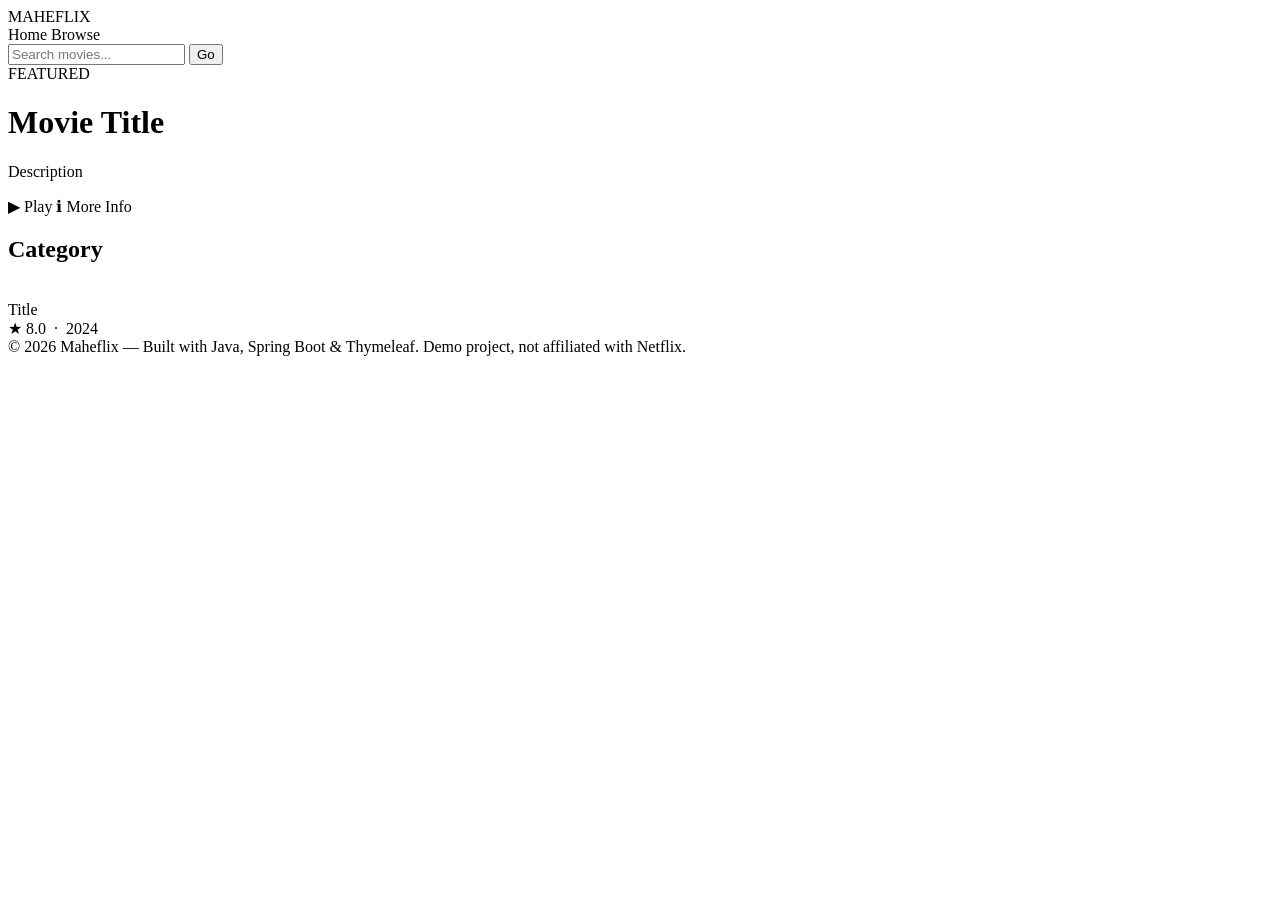
<file: maheflix/src/main/resources/templates/index.html>
<!DOCTYPE html>
<html lang="en" xmlns:th="http://www.thymeleaf.org">
<head>
    <meta charset="UTF-8">
    <title>Maheflix - Watch Movies Online</title>
    <meta name="viewport" content="width=device-width, initial-scale=1.0">
    <link rel="stylesheet" th:href="@{/css/style.css}">
</head>
<body>

<nav class="navbar">
    <div class="logo">MAHEFLIX</div>
    <div class="nav-links">
        <a th:href="@{/}">Home</a>
        <a th:href="@{/search}">Browse</a>
        <form class="search-form" th:action="@{/search}" method="get">
            <input type="text" name="q" placeholder="Search movies..."/>
            <button type="submit">Go</button>
        </form>
    </div>
</nav>

<header class="hero" th:style="'background-image: url(' + ${featured.bannerUrl} + ');'">
    <div class="hero-content">
        <span class="badge">FEATURED</span>
        <h1 th:text="${featured.title}">Movie Title</h1>
        <p th:text="${featured.description}">Description</p>
        <div class="hero-buttons">
            <a class="btn btn-play" th:href="@{'/movie/' + ${featured.id}}">&#9654; Play</a>
            <a class="btn btn-info" th:href="@{'/movie/' + ${featured.id}}">&#8505; More Info</a>
        </div>
    </div>
</header>

<main class="rows">
    <div class="row" th:each="entry : ${moviesByCategory}">
        <h2 th:text="${entry.key}">Category</h2>
        <div class="row-track">
            <a class="card" th:each="movie : ${entry.value}" th:href="@{'/movie/' + ${movie.id}}">
                <img th:src="${movie.posterUrl}" th:alt="${movie.title}"/>
                <div class="card-info">
                    <div class="title" th:text="${movie.title}">Title</div>
                    <div class="meta">
                        <span class="rating" th:text="'&#9733; ' + ${movie.rating}">★ 8.0</span>
                        &nbsp;·&nbsp;
                        <span th:text="${movie.year}">2024</span>
                    </div>
                </div>
            </a>
        </div>
    </div>
</main>

<footer>
    &copy; 2026 Maheflix — Built with Java, Spring Boot &amp; Thymeleaf. Demo project, not affiliated with Netflix.
</footer>

</body>
</html>
</file>
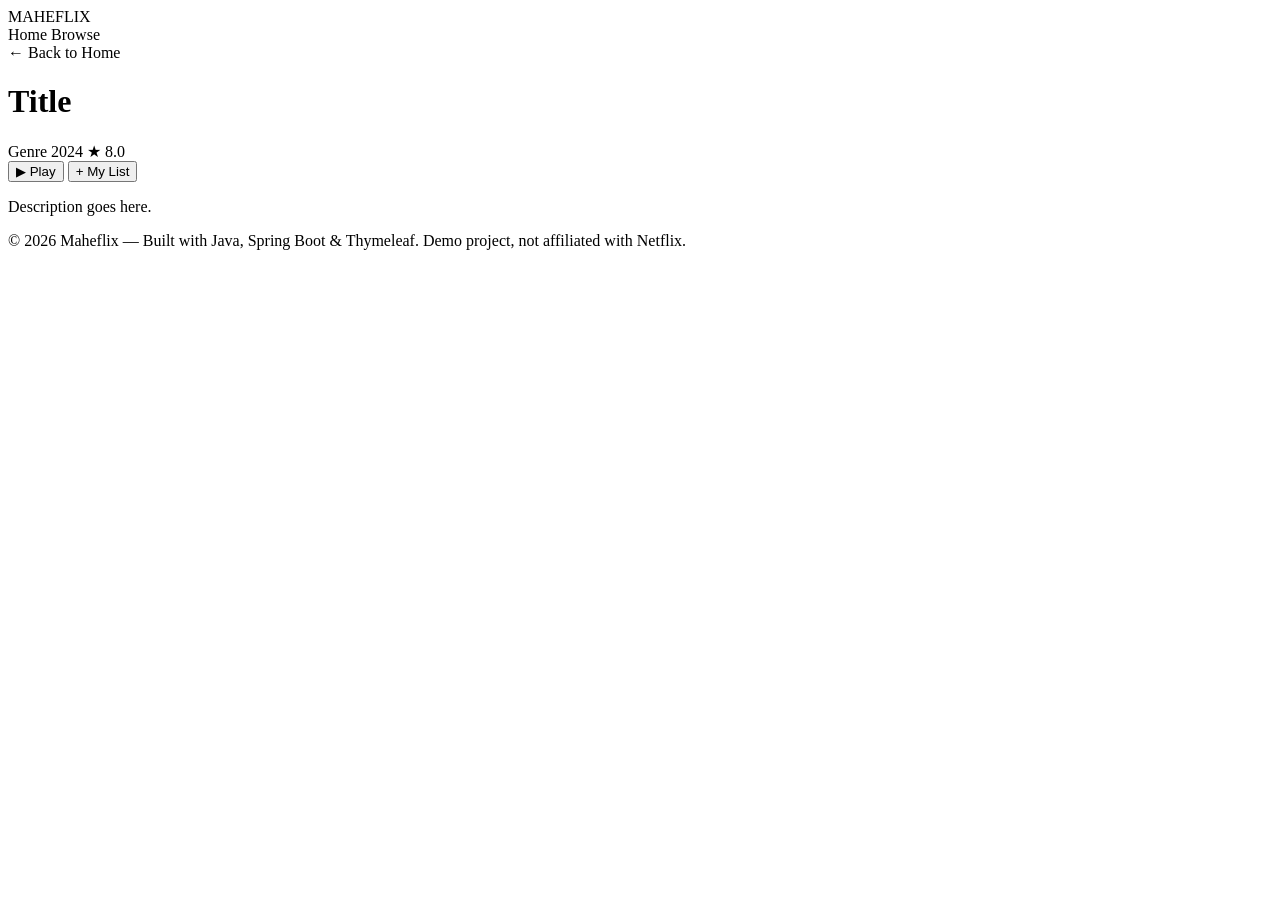
<file: maheflix/src/main/resources/templates/detail.html>
<!DOCTYPE html>
<html lang="en" xmlns:th="http://www.thymeleaf.org">
<head>
    <meta charset="UTF-8">
    <title th:text="${movie.title} + ' - Maheflix'">Movie - Maheflix</title>
    <meta name="viewport" content="width=device-width, initial-scale=1.0">
    <link rel="stylesheet" th:href="@{/css/style.css}">
</head>
<body class="detail-page">

<nav class="navbar">
    <div class="logo">MAHEFLIX</div>
    <div class="nav-links">
        <a th:href="@{/}">Home</a>
        <a th:href="@{/search}">Browse</a>
    </div>
</nav>

<a class="back-link" th:href="@{/}">&larr; Back to Home</a>

<div class="detail-banner" th:style="'background-image: url(' + ${movie.bannerUrl} + ');'">
    <div class="detail-content">
        <h1 th:text="${movie.title}">Title</h1>
        <div class="detail-meta">
            <span th:text="${movie.genre}">Genre</span>
            <span th:text="${movie.year}">2024</span>
            <span class="rating" th:text="'&#9733; ' + ${movie.rating}">★ 8.0</span>
        </div>
        <div class="hero-buttons">
            <button class="btn btn-play">&#9654; Play</button>
            <button class="btn btn-info">+ My List</button>
        </div>
    </div>
</div>

<p class="detail-desc" th:text="${movie.description}">Description goes here.</p>

<footer>
    &copy; 2026 Maheflix — Built with Java, Spring Boot &amp; Thymeleaf. Demo project, not affiliated with Netflix.
</footer>

</body>
</html>
</file>
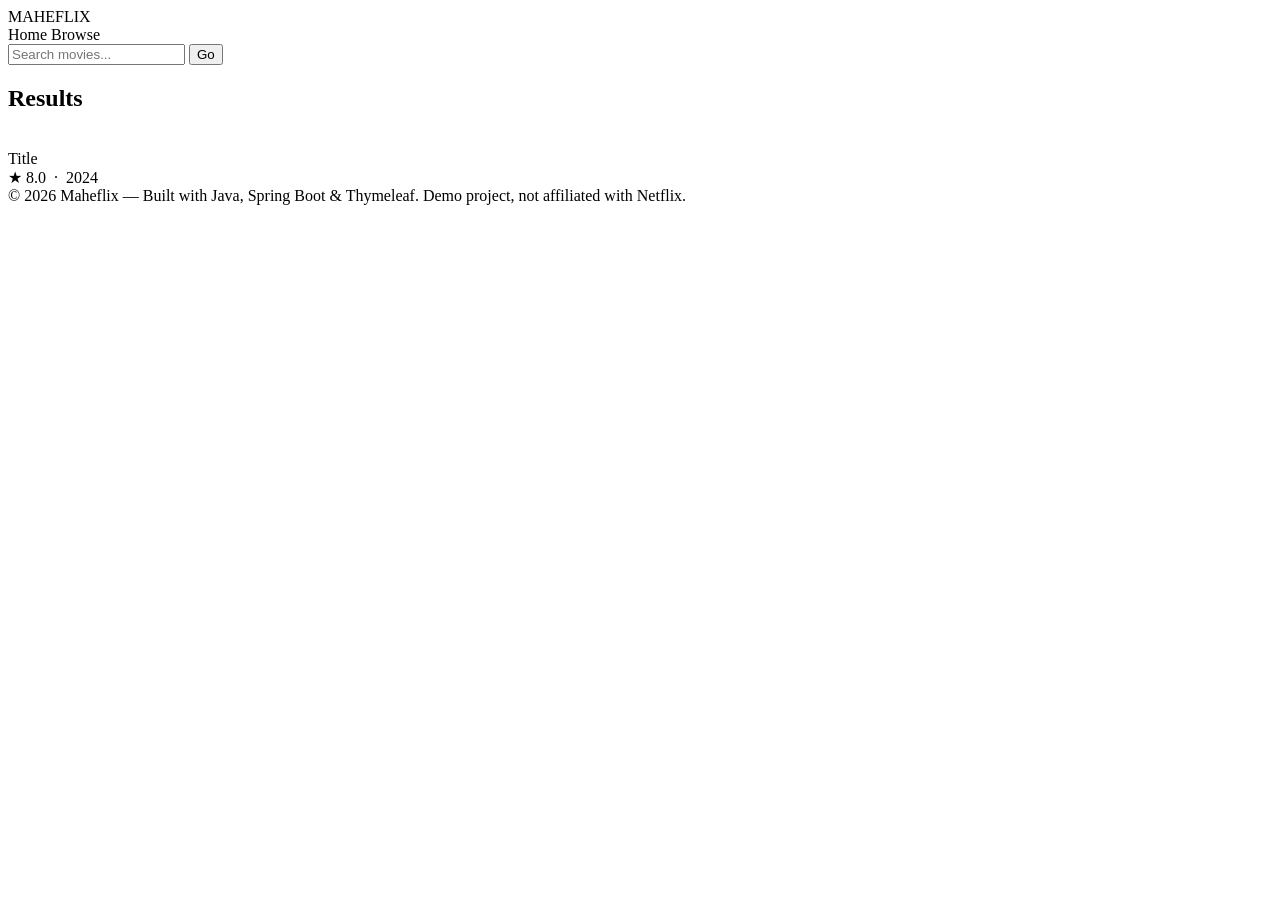
<file: maheflix/src/main/resources/templates/search.html>
<!DOCTYPE html>
<html lang="en" xmlns:th="http://www.thymeleaf.org">
<head>
    <meta charset="UTF-8">
    <title>Search - Maheflix</title>
    <meta name="viewport" content="width=device-width, initial-scale=1.0">
    <link rel="stylesheet" th:href="@{/css/style.css}">
</head>
<body>

<nav class="navbar">
    <div class="logo">MAHEFLIX</div>
    <div class="nav-links">
        <a th:href="@{/}">Home</a>
        <a th:href="@{/search}">Browse</a>
        <form class="search-form" th:action="@{/search}" method="get">
            <input type="text" name="q" th:value="${query}" placeholder="Search movies..."/>
            <button type="submit">Go</button>
        </form>
    </div>
</nav>

<section class="search-page">
    <h2 th:text="${query != null and !query.isEmpty()} ? 'Results for &quot;' + ${query} + '&quot;' : 'Browse All Titles'">Results</h2>
    <div class="grid">
        <a class="card" th:each="movie : ${results}" th:href="@{'/movie/' + ${movie.id}}">
            <img th:src="${movie.posterUrl}" th:alt="${movie.title}"/>
            <div class="card-info">
                <div class="title" th:text="${movie.title}">Title</div>
                <div class="meta">
                    <span class="rating" th:text="'&#9733; ' + ${movie.rating}">★ 8.0</span>
                    &nbsp;·&nbsp;
                    <span th:text="${movie.year}">2024</span>
                </div>
            </div>
        </a>
    </div>
</section>

<footer>
    &copy; 2026 Maheflix — Built with Java, Spring Boot &amp; Thymeleaf. Demo project, not affiliated with Netflix.
</footer>

</body>
</html>
</file>
